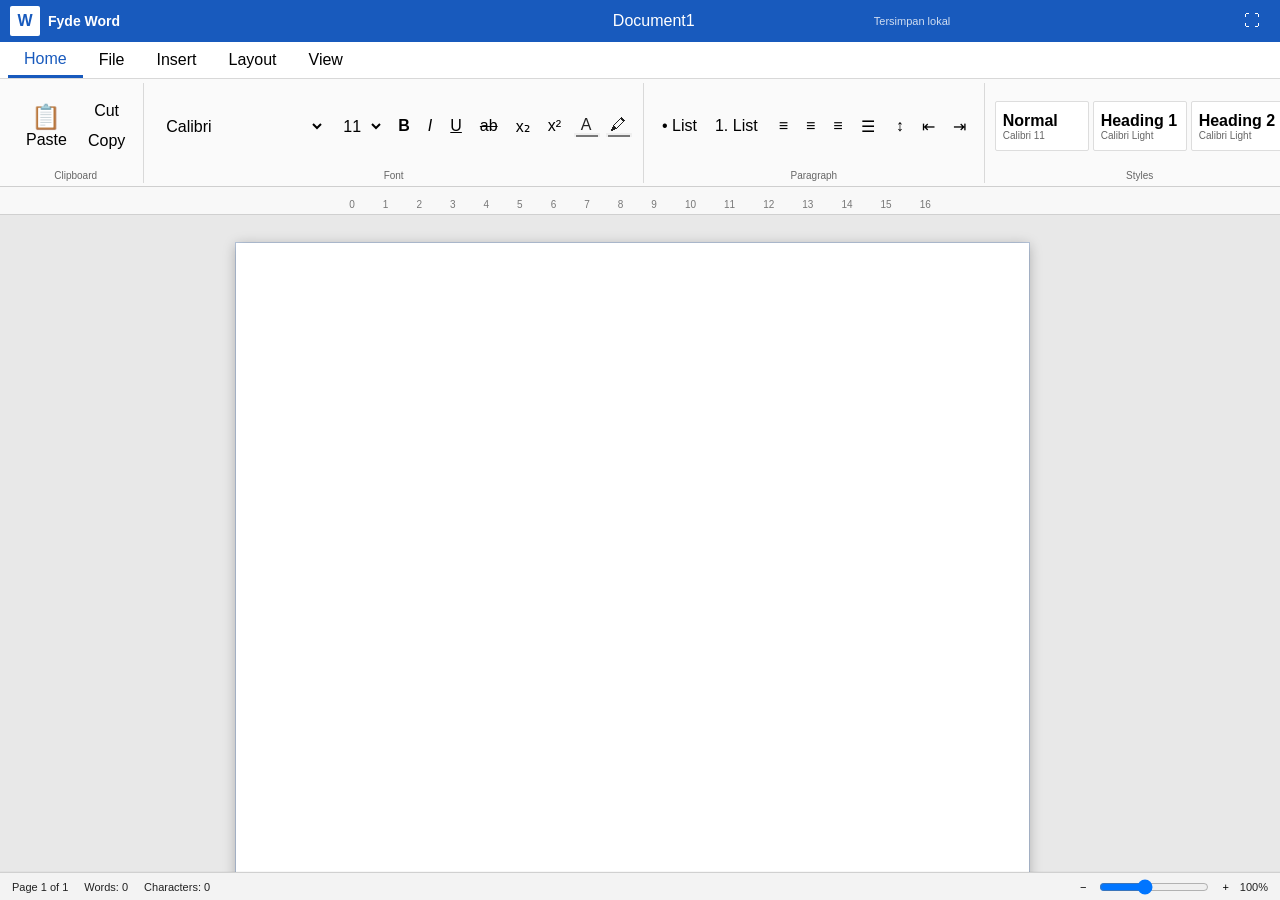
<file: index.html>
<!DOCTYPE html>
<html lang="id">
<head>
  <meta charset="UTF-8" />
  <meta name="viewport" content="width=device-width, initial-scale=1.0" />
  <meta name="theme-color" content="#185ABD" />
  <meta name="description" content="Fyde Word - editor dokumen offline bergaya Microsoft Word untuk FydeOS" />
  <link rel="manifest" href="./manifest.json" />
  <link rel="icon" href="./icons/icon.svg" type="image/svg+xml" />
  <link rel="stylesheet" href="./css/app.css" />
  <title>Fyde Word Stage 5</title>
</head>
<body>
  <div id="app">
    <header class="titlebar">
      <div class="app-mark" aria-label="Fyde Word">
        <span class="word-logo">W</span>
        <span class="app-name">Fyde Word</span>
      </div>

      <div class="document-title-wrap">
        <input id="documentTitle" class="document-title" value="Document1" aria-label="Nama dokumen" />
        <span id="saveState" class="save-state">Tersimpan lokal</span>
      </div>

      <div class="titlebar-actions">
        <button id="installBtn" class="title-btn hidden" title="Install aplikasi">Install</button>
        <button id="fullscreenBtn" class="title-btn" title="Fullscreen">⛶</button>
      </div>
    </header>

    <nav class="tabs" aria-label="Ribbon tabs">
      <button class="tab-btn active" data-tab="home">Home</button>
      <button class="tab-btn" data-tab="file">File</button>
      <button class="tab-btn" data-tab="insert">Insert</button>
      <button class="tab-btn" data-tab="layout">Layout</button>
      <button class="tab-btn" data-tab="view">View</button>
    </nav>

    <section class="ribbon">
      <div class="ribbon-panel active" id="tab-home">
        <div class="ribbon-group">
          <button class="big-action" id="pasteBtn"><span class="big-icon">📋</span><span>Paste</span></button>
          <div class="small-stack">
            <button data-command="cut">Cut</button>
            <button data-command="copy">Copy</button>
          </div>
          <div class="group-label">Clipboard</div>
        </div>

        <div class="ribbon-group">
          <select id="fontName" title="Font">
            <option value="Arial">Arial</option>
            <option value="Calibri" selected>Calibri</option>
            <option value="Cambria">Cambria</option>
            <option value="Georgia">Georgia</option>
            <option value="Times New Roman">Times New Roman</option>
            <option value="Verdana">Verdana</option>
          </select>
          <select id="fontSize" title="Ukuran font">
            <option>8</option><option>9</option><option>10</option><option selected>11</option>
            <option>12</option><option>14</option><option>16</option><option>18</option>
            <option>20</option><option>24</option><option>28</option><option>32</option>
            <option>36</option><option>48</option><option>72</option>
          </select>
          <div class="button-row">
            <button data-command="bold" title="Bold (Ctrl+B)"><b>B</b></button>
            <button data-command="italic" title="Italic (Ctrl+I)"><i>I</i></button>
            <button data-command="underline" title="Underline (Ctrl+U)"><u>U</u></button>
            <button data-command="strikeThrough" title="Strikethrough"><s>ab</s></button>
            <button data-command="subscript" title="Subscript">x₂</button>
            <button data-command="superscript" title="Superscript">x²</button>
            <label class="color-tool" title="Warna teks">A<input id="foreColor" type="color" value="#000000" /></label>
            <label class="color-tool highlight" title="Highlight">🖍<input id="hiliteColor" type="color" value="#fff200" /></label>
          </div>
          <div class="group-label">Font</div>
        </div>

        <div class="ribbon-group">
          <div class="button-row">
            <button data-command="insertUnorderedList" title="Bullets">• List</button>
            <button data-command="insertOrderedList" title="Numbering">1. List</button>
          </div>
          <div class="button-row">
            <button data-command="justifyLeft" title="Align left">≡</button>
            <button data-command="justifyCenter" title="Center">≡</button>
            <button data-command="justifyRight" title="Align right">≡</button>
            <button data-command="justifyFull" title="Justify">☰</button>
          </div>
          <div class="button-row">
            <button id="lineSpacingBtn" title="Line spacing">↕</button>
            <button data-command="outdent" title="Kurangi indent">⇤</button>
            <button data-command="indent" title="Tambah indent">⇥</button>
          </div>
          <div class="group-label">Paragraph</div>
        </div>

        <div class="ribbon-group styles-group">
          <button class="style-tile" data-block="p"><strong>Normal</strong><small>Calibri 11</small></button>
          <button class="style-tile" data-block="h1"><strong>Heading 1</strong><small>Calibri Light</small></button>
          <button class="style-tile" data-block="h2"><strong>Heading 2</strong><small>Calibri Light</small></button>
          <div class="group-label">Styles</div>
        </div>

        <div class="ribbon-group">
          <div class="button-row">
            <button data-command="undo" title="Undo (Ctrl+Z)">↶</button>
            <button data-command="redo" title="Redo (Ctrl+Y)">↷</button>
            <button id="findBtn" title="Find (Ctrl+F)">Find</button>
          </div>
          <div class="group-label">Editing</div>
        </div>
      </div>

      <div class="ribbon-panel" id="tab-file">
        <div class="ribbon-group file-actions">
          <button id="newBtn" class="file-btn">📄<span>New</span></button>
          <button id="openBtn" class="file-btn">📂<span>Open</span></button>
          <button id="recentBtn" class="file-btn">🕘<span>Recent</span></button>
          <button id="docxInfoBtn" class="file-btn" title="DOCX Import / Export v1">📝<span>DOCX v1</span></button>
          <button id="saveBtn" class="file-btn">💾<span>Save</span></button>
          <button id="saveAsBtn" class="file-btn">🗂️<span>Save As</span></button>
          <button id="exportDocxBtn" class="file-btn">📝<span>Export DOCX</span></button>
          <button id="exportHtmlBtn" class="file-btn">🌐<span>Export HTML</span></button>
          <button id="printBtn" class="file-btn">🖨️<span>Print</span></button>
          <div class="group-label">Document</div>
        </div>
      </div>

      <div class="ribbon-panel" id="tab-insert">
        <div class="ribbon-group">
          <button id="insertImageBtn" class="file-btn">🖼️<span>Picture</span></button>
          <button id="insertLinkBtn" class="file-btn">🔗<span>Link</span></button>
          <button id="insertTableBtn" class="file-btn">▦<span>Table</span></button>
          <button id="pageBreakBtn" class="file-btn">↵<span>Page Break</span></button>
          <button id="headerBtn" class="file-btn">⌃<span>Header</span></button>
          <button id="footerBtn" class="file-btn">⌄<span>Footer</span></button>
          <button id="pageNumberBtn" class="file-btn">#<span>Page Number</span></button>
          <div class="group-label">Insert</div>
        </div>
      </div>

      <div class="ribbon-panel" id="tab-layout">
        <div class="ribbon-group">
          <label class="layout-control">Margins
            <select id="marginPreset">
              <option value="normal">Normal 2.54 cm</option>
              <option value="narrow">Narrow 1.27 cm</option>
              <option value="moderate">Moderate</option>
              <option value="wide">Wide</option>
            </select>
          </label>
          <label class="layout-control">Orientation
            <select id="orientation">
              <option value="portrait">Portrait</option>
              <option value="landscape">Landscape</option>
            </select>
          </label>
          <div class="group-label">Page Setup</div>
        </div>
      </div>

      <div class="ribbon-panel" id="tab-view">
        <div class="ribbon-group">
          <button id="toggleRulerBtn">Ruler</button>
          <button id="toggleGridBtn">Page Shadow</button>
          <button id="printLayoutBtn" class="view-active">Print Layout</button>
          <button id="webLayoutBtn">Web Layout</button>
          <button id="focusModeBtn">Focus</button>
          <div class="group-label">View</div>
        </div>
      </div>
    </section>

    <section id="findBar" class="findbar hidden">
      <input id="findInput" type="text" placeholder="Find in document" />
      <button id="findNextBtn">Next</button>
      <button id="closeFindBtn">✕</button>
    </section>

    <div id="ruler" class="ruler">
      <span>0</span><span>1</span><span>2</span><span>3</span><span>4</span><span>5</span><span>6</span><span>7</span><span>8</span><span>9</span><span>10</span><span>11</span><span>12</span><span>13</span><span>14</span><span>15</span><span>16</span>
    </div>

    <main id="workspace" class="workspace">
      <div id="documentCanvas" class="document-canvas" data-orientation="portrait">
        <article id="page" class="page document-page" data-orientation="portrait" data-page="1">
          <div class="page-header" data-role="header"></div>
          <div id="editor" class="editor page-body" contenteditable="true" spellcheck="true">
            <p><br></p>
          </div>
          <div class="page-footer" data-role="footer">
            <span class="footer-text"></span>
            <span class="page-number"></span>
          </div>
        </article>
      </div>
    </main>

    <footer class="statusbar">
      <div>
        <span id="pageCount">Page 1 of 1</span>
        <span id="wordCount">Words: 0</span>
        <span id="charCount">Characters: 0</span>
      </div>
      <div class="zoom-wrap">
        <button id="zoomOutBtn">−</button>
        <input id="zoomRange" type="range" min="60" max="160" value="100" step="10" />
        <button id="zoomInBtn">+</button>
        <span id="zoomValue">100%</span>
      </div>
    </footer>
  </div>

  <input id="fileInput" type="file" accept=".docx,.html,.htm,.txt,application/vnd.openxmlformats-officedocument.wordprocessingml.document,text/html,text/plain" hidden />
  <input id="imageInput" type="file" accept="image/*" hidden />

  <div id="dropOverlay" class="drop-overlay hidden"><div class="drop-card"><div class="drop-icon">📄</div><strong>Drop document to open</strong><span>DOCX, HTML, HTM, TXT</span></div></div>
  <aside id="recentPanel" class="recent-panel hidden" aria-label="Recent documents"><div class="recent-header"><div><strong>Recent</strong><small>Dokumen yang terakhir dibuka atau disimpan</small></div><button id="closeRecentBtn" title="Close">✕</button></div><div id="recentList" class="recent-list"></div><div class="recent-footer"><button id="clearRecentBtn">Clear recent list</button></div></aside>
  <div id="toast" class="toast hidden"></div>

  <script src="./js/docx-import.js"></script>
  <script src="./js/docx-export.js"></script>
  <script src="./js/app.js"></script>
</body>
</html>
</file>
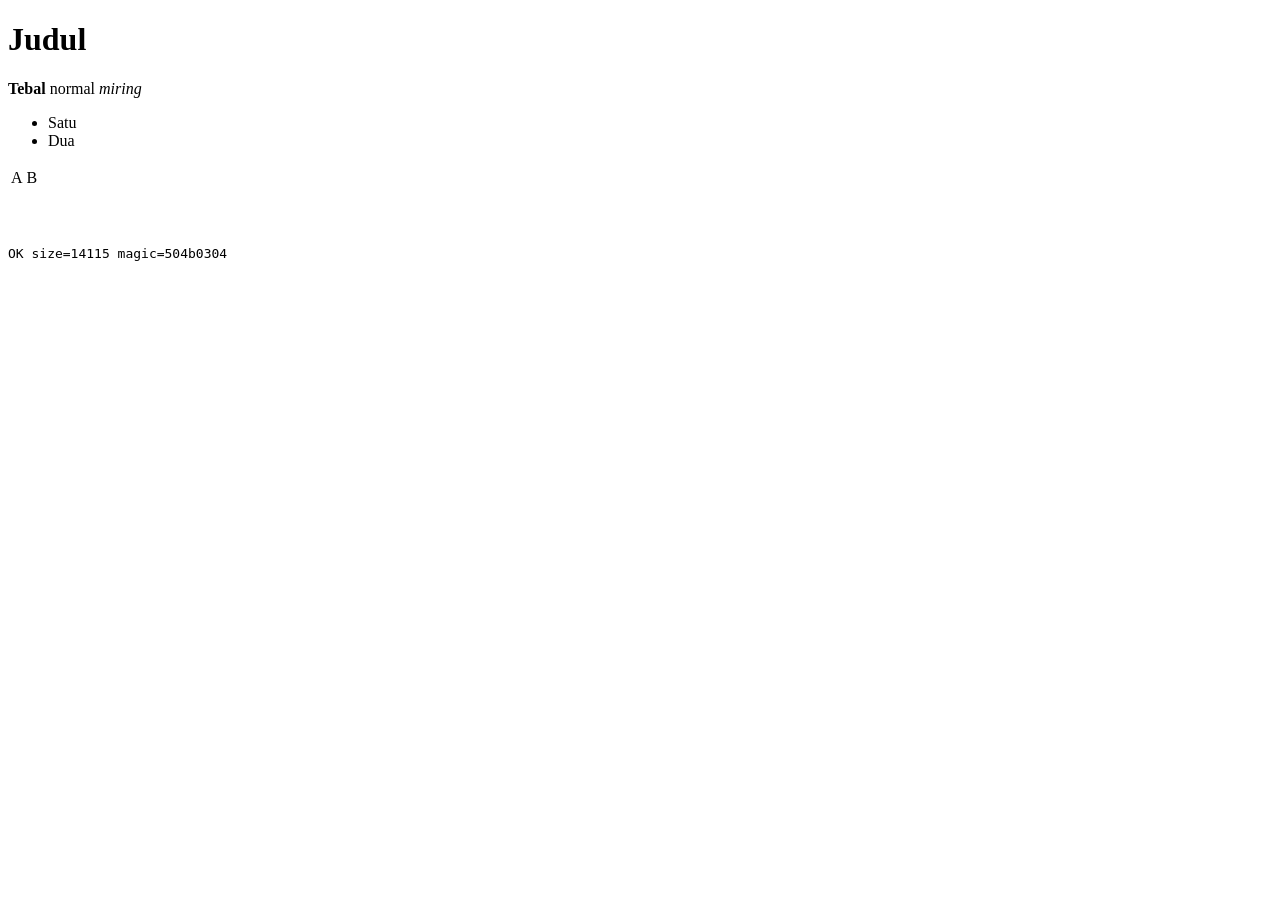
<file: test-export.html>
<!doctype html><meta charset="utf-8"><div id="editor"><h1>Judul</h1><p><b>Tebal</b> normal <i>miring</i></p><ul><li>Satu</li><li>Dua</li></ul><table><tr><td>A</td><td>B</td></tr></table><p><img style="width:20px;height:20px" src="[data-uri]"/></p></div><pre id="out">PENDING</pre><script src="./js/docx-export.js"></script><script>
(async()=>{try{const b=await FydeDocxExport.exportDocx(document.getElementById('editor'),{title:'Test',orientation:'portrait',marginTwips:{top:1440,right:1440,bottom:1440,left:1440}});const a=new Uint8Array(await b.arrayBuffer());document.getElementById('out').textContent='OK size='+a.length+' magic='+Array.from(a.slice(0,4)).map(x=>x.toString(16).padStart(2,'0')).join('');}catch(e){document.getElementById('out').textContent='ERR '+e.stack;}})();
</script>
</file>
<file: css/app.css>
:root{
  --word-blue:#185abd;
  --word-blue-dark:#0f4c9c;
  --border:#d8d8d8;
  --text:#222;
  --workspace:#e8e8e8;
  --paper:#fff;
  --status:#f3f3f3;
  --ribbon:#fafafa;
}
*{box-sizing:border-box}
html,body{height:100%;margin:0;font-family:"Segoe UI",Arial,sans-serif;color:var(--text);background:var(--workspace)}
body{overflow:hidden}
button,select,input{font:inherit}
button{cursor:pointer}
.hidden{display:none!important}

#app{
  height:100vh;
  height:100dvh;
  min-height:0;
  display:flex;
  flex-direction:column;
  overflow:hidden;
}
.titlebar{flex:0 0 42px}
.tabs{flex:0 0 36px}
.ribbon{flex:0 0 108px}
.ruler{flex:0 0 28px}
.workspace{flex:1 1 auto;min-height:0}
.statusbar{flex:0 0 28px;min-height:28px}
.titlebar{display:flex;align-items:center;background:var(--word-blue);color:#fff;padding:0 10px;gap:16px}
.app-mark{display:flex;align-items:center;gap:8px;min-width:150px}
.word-logo{display:grid;place-items:center;width:30px;height:30px;background:#fff;color:var(--word-blue);font-weight:700;border-radius:2px}
.app-name{font-size:14px;font-weight:600}
.document-title-wrap{flex:1;display:flex;justify-content:center;align-items:center;gap:10px}
.document-title{width:min(420px,45vw);text-align:center;color:#fff;background:transparent;border:1px solid transparent;border-radius:3px;padding:5px}
.document-title:hover,.document-title:focus{border-color:#8db6ec;outline:none;background:rgba(255,255,255,.08)}
.save-state{font-size:11px;opacity:.8}
.titlebar-actions{display:flex;gap:4px}
.title-btn{border:0;color:#fff;background:transparent;padding:7px 10px;border-radius:3px}
.title-btn:hover{background:rgba(255,255,255,.15)}

.tabs{display:flex;align-items:end;background:#fff;padding:0 8px;border-bottom:1px solid var(--border)}
.tab-btn{height:36px;border:0;background:transparent;padding:0 16px}
.tab-btn:hover{background:#f2f2f2}
.tab-btn.active{color:var(--word-blue);border-bottom:3px solid var(--word-blue)}

.ribbon{background:var(--ribbon);border-bottom:1px solid #cfcfcf;min-height:108px;overflow-x:auto}
.ribbon-panel{display:none;height:108px;align-items:stretch;padding:4px 8px}
.ribbon-panel.active{display:flex}
.ribbon-group{position:relative;display:flex;align-items:center;gap:5px;padding:5px 10px 19px;border-right:1px solid #d9d9d9;min-width:max-content}
.ribbon-group button,.ribbon-group select{border:1px solid transparent;background:transparent;padding:5px 7px;border-radius:2px}
.ribbon-group button:hover,.ribbon-group select:hover{border-color:#c8d9f1;background:#eaf2fb}
.group-label{position:absolute;bottom:2px;left:0;right:0;text-align:center;font-size:10px;color:#666}
.big-action{height:66px;min-width:55px;display:flex;flex-direction:column;align-items:center;justify-content:center}
.big-icon{font-size:24px}
.small-stack{display:flex;flex-direction:column}
.button-row{display:flex;gap:2px}
.color-tool{position:relative;display:inline-flex;align-items:center;justify-content:center;min-width:30px;height:28px;border:1px solid transparent}
.color-tool input{position:absolute;inset:auto 2px 1px 2px;height:4px;width:26px;border:0;padding:0}
.styles-group{gap:4px}
.style-tile{display:flex!important;flex-direction:column;justify-content:center;width:94px;height:50px;text-align:left;background:#fff!important;border:1px solid #ddd!important}
.style-tile small{font-size:10px;color:#666}
.file-actions{align-items:center}
.file-btn{min-width:74px;height:68px;display:flex;flex-direction:column;align-items:center;justify-content:center;font-size:22px}
.file-btn span{font-size:11px;margin-top:4px}
.layout-control{font-size:11px;display:flex;flex-direction:column;gap:4px}

.findbar{position:fixed;z-index:20;top:190px;right:26px;background:#fff;border:1px solid #bbb;box-shadow:0 3px 12px rgba(0,0,0,.2);padding:7px;display:flex;gap:4px}
.findbar input{width:220px;padding:6px;border:1px solid #bbb}

.ruler{height:28px;background:#f8f8f8;border-bottom:1px solid #d0d0d0;color:#777;display:flex;justify-content:center;gap:28px;font-size:10px;align-items:end;padding-bottom:4px;overflow:hidden}

.workspace{overflow:auto;background:var(--workspace);padding:28px 24px 56px;display:flex;justify-content:center;align-items:flex-start;min-height:0;position:relative;scrollbar-gutter:stable}
.workspace.no-shadow .page{box-shadow:none}
.page{width:210mm;min-height:297mm;background:var(--paper);box-shadow:0 2px 10px rgba(0,0,0,.22);transform-origin:top center;transition:width .15s ease,box-shadow .15s ease;flex:0 0 auto;margin:0 auto}
.page[data-orientation="landscape"]{width:297mm;min-height:210mm}
.editor{min-height:calc(297mm - 50.8mm);outline:none;padding:25.4mm;line-height:1.15;font-family:Calibri,Arial,sans-serif;font-size:11pt;white-space:normal;overflow-wrap:anywhere}
.page[data-orientation="landscape"] .editor{min-height:calc(210mm - 50.8mm)}
.editor p{margin:0 0 8pt}
.editor h1{font-family:Calibri,Arial,sans-serif;font-weight:300;color:#2f5496;font-size:20pt;margin:12pt 0 6pt}
.editor h2{font-family:Calibri,Arial,sans-serif;font-weight:300;color:#2f5496;font-size:16pt;margin:10pt 0 5pt}
.editor table{border-collapse:collapse;max-width:100%}
.editor td,.editor th{border:1px solid #555;padding:6px;min-width:40px}
.editor img{max-width:100%;height:auto}
.page-break{border:0;border-top:2px dashed #aaa;margin:24px 0;page-break-after:always}

.statusbar{display:flex;align-items:center;justify-content:space-between;background:var(--status);border-top:1px solid #d0d0d0;padding:0 12px;font-size:11px;z-index:40;flex:0 0 28px;min-height:28px;width:100%;box-shadow:0 -1px 0 rgba(0,0,0,.03)}
.statusbar>div{display:flex;gap:16px;align-items:center}
.zoom-wrap{gap:5px!important}
.zoom-wrap button{border:0;background:transparent}
.zoom-wrap input{width:110px}

.toast{position:fixed;z-index:99;left:50%;bottom:46px;transform:translateX(-50%);background:#242424;color:#fff;padding:9px 14px;border-radius:4px;font-size:12px;box-shadow:0 3px 12px rgba(0,0,0,.25)}

body.focus-mode .titlebar,
body.focus-mode .tabs,
body.focus-mode .ribbon,
body.focus-mode .ruler{display:none}
body.focus-mode #app{display:flex;flex-direction:column}
body.focus-mode .workspace{flex:1 1 auto;min-height:0}
body.focus-mode .statusbar{flex:0 0 28px}

@media (max-width:900px){
  .save-state{display:none}
  .app-name{display:none}
  .app-mark{min-width:38px}
  .workspace{justify-content:flex-start}
}

@media print{
  body{overflow:visible;background:#fff}
  .titlebar,.tabs,.ribbon,.findbar,.ruler,.statusbar{display:none!important}
  #app{display:block;height:auto}
  .workspace{display:block;overflow:visible;padding:0;background:#fff}
  .page{box-shadow:none;transform:none!important;margin:0;width:auto;min-height:auto}
  .editor{padding:0}
}
\n/* Stage 2: imported DOCX fidelity helpers */\n.editor ol,.editor ul{margin-top:0;margin-bottom:8pt;padding-left:30pt}\n.editor li{margin-bottom:2pt}\n.editor a{color:#0563c1;text-decoration:underline}\n.editor sub{vertical-align:sub;font-size:.8em}.editor sup{vertical-align:super;font-size:.8em}\n

/* Stage 3.1 UI layout fix: keep document viewport between ribbon and bottom status bar. */
@supports (height:100dvh){html,body{height:100dvh}}
@media (max-height:620px){
  .ribbon{flex-basis:92px;min-height:92px}
  .ribbon-panel{height:92px}
  .workspace{padding-top:18px}
}

/* Stage 4 */
.drop-overlay{position:fixed;inset:0;z-index:120;background:rgba(24,90,189,.16);display:grid;place-items:center;backdrop-filter:blur(2px)}
.drop-card{width:min(440px,80vw);padding:34px;background:#fff;border:2px dashed var(--word-blue);border-radius:8px;box-shadow:0 12px 40px rgba(0,0,0,.25);display:flex;flex-direction:column;align-items:center;gap:8px}.drop-icon{font-size:52px}
.recent-panel{position:fixed;z-index:110;top:78px;left:0;bottom:28px;width:min(520px,92vw);background:#fff;border-right:1px solid #cfcfcf;box-shadow:6px 0 22px rgba(0,0,0,.16);display:flex;flex-direction:column}
.recent-header{display:flex;align-items:center;justify-content:space-between;padding:22px 24px 16px;border-bottom:1px solid #eee}.recent-header>div{display:flex;flex-direction:column;gap:3px}.recent-header strong{font-size:24px;font-weight:400}.recent-header small{color:#666}.recent-header button{border:0;background:transparent;font-size:18px}
.recent-list{overflow:auto;flex:1;padding:8px 0}.recent-item{width:100%;display:grid;grid-template-columns:38px 1fr auto;gap:10px;align-items:center;background:#fff;padding:11px 22px}.recent-item:hover{background:#f1f6fc}.recent-icon{font-size:24px}.recent-meta{min-width:0;display:flex;flex-direction:column}.recent-name{white-space:nowrap;overflow:hidden;text-overflow:ellipsis;font-weight:600}.recent-sub{font-size:11px;color:#777}.recent-remove{border:0;background:transparent;color:#777}.recent-empty{padding:40px 24px;text-align:center;color:#777}.recent-footer{padding:12px 22px;border-top:1px solid #eee}.recent-footer button{border:1px solid #ccc;background:#fff;padding:7px 12px}
.workspace.drag-active{outline:3px solid var(--word-blue);outline-offset:-3px}


/* ===== Stage 5: Print Layout / real page stack ===== */
.document-canvas{
  --margin-top:25.4mm;
  --margin-right:25.4mm;
  --margin-bottom:25.4mm;
  --margin-left:25.4mm;
  display:flex;
  flex-direction:column;
  align-items:center;
  gap:18px;
  width:max-content;
  min-width:100%;
  transform-origin:top center;
}
.document-canvas .page{
  position:relative;
  width:210mm;
  height:297mm;
  min-height:297mm;
  flex:0 0 auto;
  overflow:hidden;
  margin:0 auto;
  background:#fff;
}
.document-canvas[data-orientation="landscape"] .page{
  width:297mm;
  height:210mm;
  min-height:210mm;
}
.page-body{
  position:absolute;
  top:var(--margin-top);
  right:var(--margin-right);
  bottom:var(--margin-bottom);
  left:var(--margin-left);
  min-height:0!important;
  padding:0!important;
  overflow:hidden;
  outline:none;
  line-height:1.15;
}
.page-header,.page-footer{
  position:absolute;
  left:var(--margin-left);
  right:var(--margin-right);
  color:#666;
  font-family:Calibri,Arial,sans-serif;
  font-size:9.5pt;
  min-height:8mm;
  user-select:none;
}
.page-header{top:10mm;border-bottom:1px solid transparent}
.page-footer{
  bottom:8mm;
  display:grid;
  grid-template-columns:1fr auto;
  align-items:end;
  gap:8px;
  border-top:1px solid transparent;
}
.page:hover .page-header,.page:hover .page-footer{border-color:#efefef}
.page-number{min-width:20px;text-align:center}
.page-number[data-align="left"]{position:absolute;left:0}
.page-number[data-align="center"]{position:absolute;left:50%;transform:translateX(-50%)}
.page-number[data-align="right"]{position:absolute;right:0}
.document-page.active-page{box-shadow:0 2px 12px rgba(0,0,0,.27),0 0 0 1px rgba(24,90,189,.22)}
.workspace.no-shadow .document-page{box-shadow:none}
.workspace.no-shadow .document-page.active-page{box-shadow:0 0 0 1px rgba(24,90,189,.22)}
.view-active{background:#e4effc!important;border-color:#aac8ec!important}
.page-overflow-warning{box-shadow:inset 0 -4px 0 #d83b01!important}
body.web-layout .document-canvas{display:block;width:min(1100px,calc(100% - 32px));min-width:0}
body.web-layout .document-page{width:100%!important;height:auto!important;min-height:calc(100vh - 280px)!important;overflow:visible;margin:0}
body.web-layout .document-page:not(:first-child){display:none}
body.web-layout .page-body{position:relative;inset:auto!important;min-height:calc(100vh - 340px)!important;padding:24px 42px!important;overflow:visible}
body.web-layout .page-header,body.web-layout .page-footer{display:none}
@media print{
  .document-canvas{display:block!important;width:auto!important;zoom:100%!important;transform:none!important}
  .document-page{page-break-after:always;box-shadow:none!important;margin:0!important}
  .document-page:last-child{page-break-after:auto}
  .page-header,.page-footer{color:#333}
}
</file>
